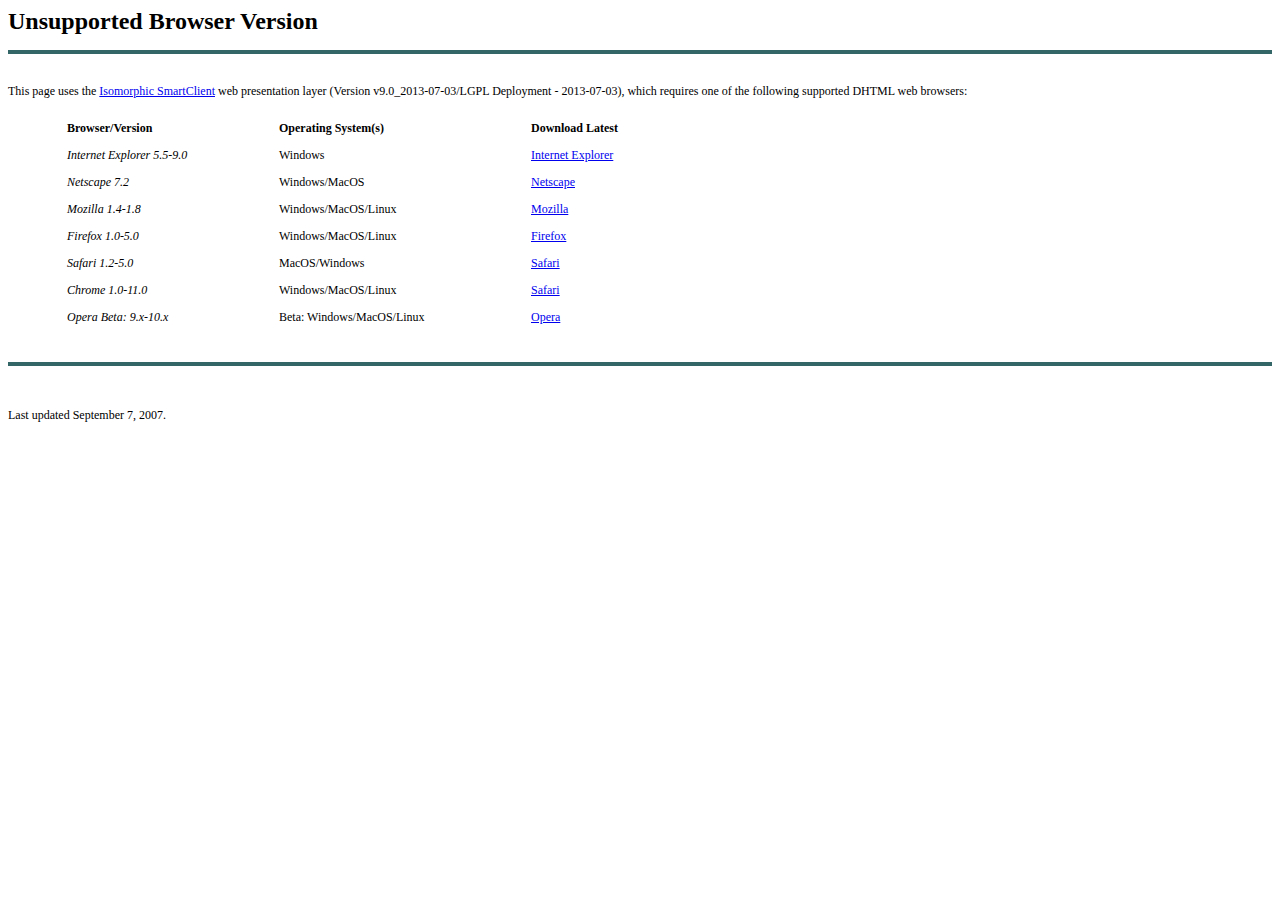
<file: testSmartGWT/src/lib/skins/standard/unsupported_browser.html>
<HTML>
<HEAD>
<STYLE>
.normal				{font-family:Verdana; font-size:12px;}
.pageHeader			{font-family:Verdana; font-size:24px; font-weight:bold;}
</STYLE>
<TITLE>Isomorphic SmartClient - Unsupported Browser</TITLE>
</HEAD>
<BODY BGCOLOR='white' CLASS=normal>
<SCRIPT>
var libs = [];
</SCRIPT>
<SPAN CLASS=pageHeader>Unsupported Browser Version</SPAN><br>
<BR><TABLE WIDTH=100% CELLSPACING=0 CELLPADDING=0 BORDER=0><TR><TD BGCOLOR=336666><IMG SRC=images/blank.gif WIDTH=1 HEIGHT=4></TD></TR></TABLE><BR><BR>

This page uses the <a href="http://www.isomorphic.com">Isomorphic SmartClient</a> web presentation layer (Version v9.0_2013-07-03/LGPL Deployment - 2013-07-03), which requires one of the following supported DHTML web browsers:<br><br>

<table class="normal" cellPadding=5>

<tr><td width=40></td><td width=200>
<b>Browser/Version</b>
</td><td width=240>
<b>Operating System(s)</b>
</td><td>
<b>Download Latest</b>
</td></tr>

<tr><td></td><td>
<i>Internet Explorer 5.5-9.0</i>
</td><td>
Windows
</td><td>
<a href="http://www.microsoft.com/windows/ie/downloads/default.asp">Internet Explorer</a>
</td></tr>

<tr><td></td><td>
<i>Netscape 7.2</i>
</td><td>
Windows/MacOS
</td><td>
<a href="http://channels.netscape.com/ns/browsers/download.jsp">Netscape</a>
</td></tr>

<tr><td></td><td>
<i>Mozilla 1.4-1.8</i>
</td><td>
Windows/MacOS/Linux
</td><td>
<a href="http://www.mozilla.org/products/mozilla1.x/">Mozilla</a>
</td></tr>

<tr><td></td><td>
<i>Firefox 1.0-5.0</i>
</td><td>
Windows/MacOS/Linux
</td><td>
<a href="http://www.mozilla.com/">Firefox</a>
</td></tr>

<tr><td></td><td>
<i>Safari 1.2-5.0</i>
</td><td>
MacOS/Windows
</td><td>
<a href="http://www.apple.com/safari/download">Safari</a>
</td></tr>

<tr><td></td><td>
<i>Chrome 1.0-11.0</i>
</td><td>
Windows/MacOS/Linux
</td><td>
<a href="http://www.google.com/chrome">Safari</a>
</td></tr>

<tr><td></td><td>
<i>Opera Beta: 9.x-10.x</i>
</td><td>
Beta: Windows/MacOS/Linux
</td><td>
<a href="http://www.opera.com/download/">Opera</a>
</td></tr>

</table><br>&nbsp;

<BR><TABLE WIDTH=100% CELLSPACING=0 CELLPADDING=0 BORDER=0><TR><TD BGCOLOR=336666><IMG SRC=images/blank.gif WIDTH=1 HEIGHT=4></TD></TR></TABLE><BR><BR>
<p>Last updated September 7, 2007.</p>

</body></html>
</file>
